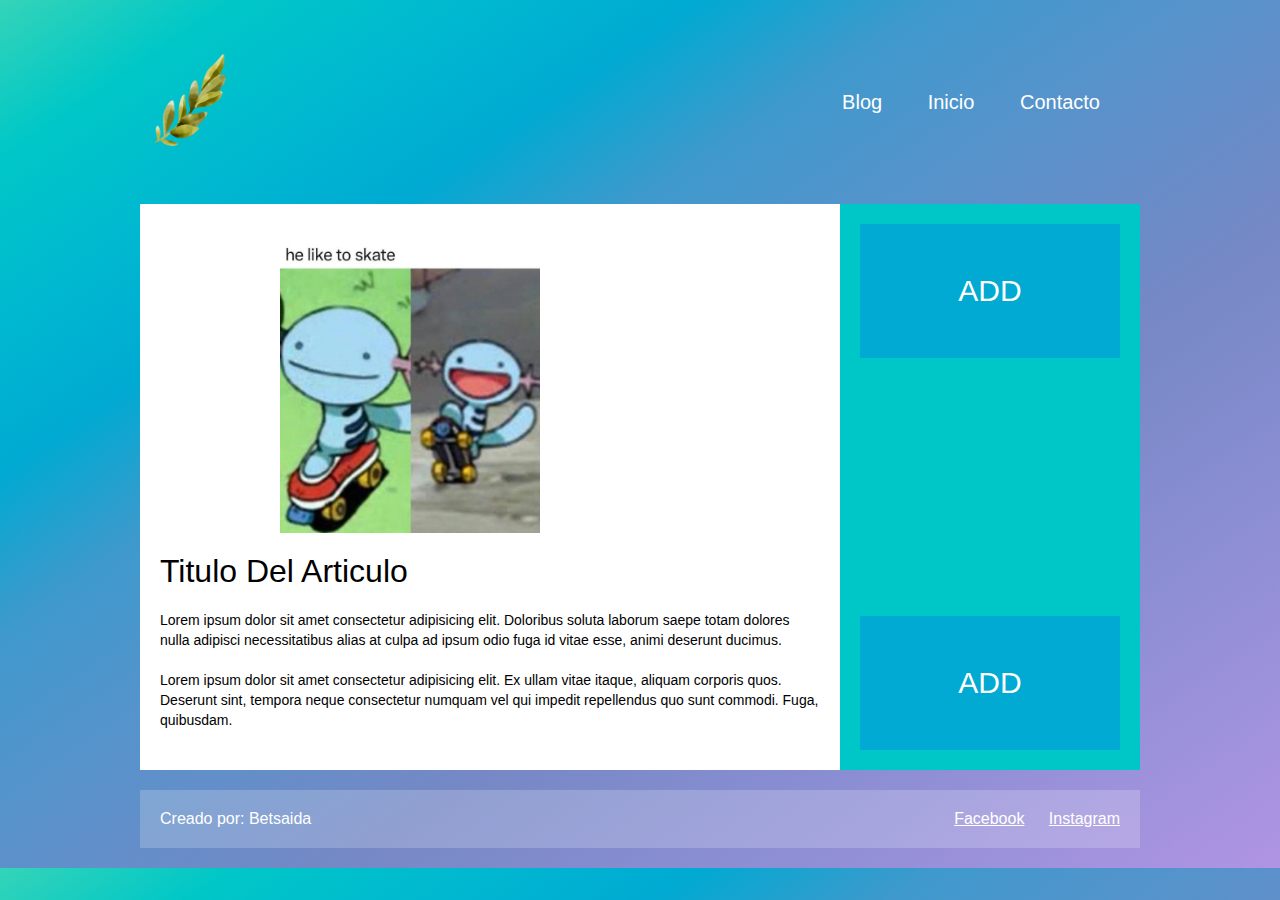
<file: index.html>
<!DOCTYPE html>
<html lang="en">

    <head>
        <meta charset="UTF-8">
        <meta name="viewport" content="width=device-width, initial-scale=1.0">
        <title>Document</title>
        <link rel="stylesheet" href="Index.css">
    </head>

    <body>
        <div class="contenedor">
            <header>
                <div class="contenedor-logo">
                    <img
                        src="178818fe53e9afd5072d0f3f22070931-acuarela-de-elemento-de-rama-de-hojas-de-planta.png"
                        alt
                        width="100"><br>
                </div>
                <nav>
                    <a href="12. Tarea.html">
                        Blog
                    </a>
                    <a href="14, Nose.html">
                        Inicio
                    </a>
                    <a href="13.E.html">
                        Contacto
                    </a>
                </nav>
            </header>
            <div class="main">
                <article>
                <div class="contenedor-imagen">
                    <img src="e02df46d-12b9-428a-b862-5d0c22ebf31f.jpg" width="300px">
                </div>
                <h2>Titulo Del Articulo</h2>
                <p>
                    Lorem ipsum dolor sit amet consectetur adipisicing elit.
                    Doloribus soluta laborum saepe totam dolores nulla
                    adipisci necessitatibus alias at culpa ad ipsum odio fuga id
                    vitae esse, animi deserunt ducimus.
                    <br><br>
                    Lorem ipsum dolor sit amet consectetur adipisicing elit. Ex
                    ullam vitae itaque, aliquam corporis quos. Deserunt
                    sint, tempora neque consectetur numquam vel qui impedit
                    repellendus quo sunt commodi. Fuga, quibusdam.
                </p>
            </article>
            </div>
            <div class="contendor-de-algo">
                <div class="add">
                    <p>ADD</p>
                </div>
                <div class="add">
                    <p>ADD</p>
                </div>
            </div>
            <footer>
                <div class="contendor-final">
                    <p>Creado por: Betsaida</p>
                </div>
                <div class="redes-sociales">
                    <a href="https://es-la.facebook.com/">Facebook</a>
                    <a href="https://www.instagram.com">Instagram</a>
                </div>
            </footer>
        </div>
    </body>

</html>
</file>
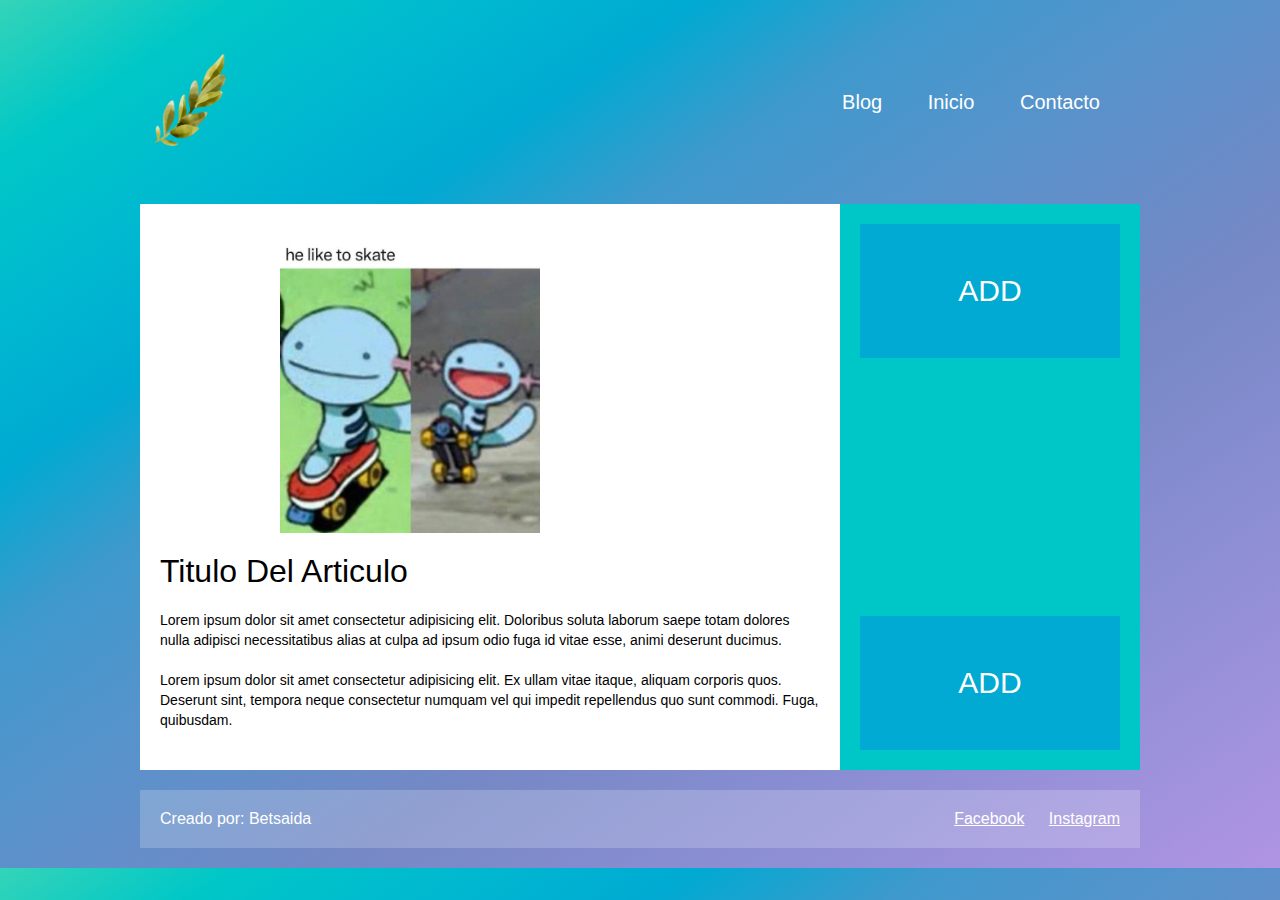
<file: 18.Woosh.html>
<!DOCTYPE html>
<html lang="en">

    <head>
        <meta charset="UTF-8">
        <meta name="viewport" content="width=device-width, initial-scale=1.0">
        <title>Document</title>
        <link rel="stylesheet" href="Index.css">
    </head>

    <body>
        <div class="contenedor">
            <header>
                <div class="contenedor-logo">
                    <img
                        src="178818fe53e9afd5072d0f3f22070931-acuarela-de-elemento-de-rama-de-hojas-de-planta.png"
                        alt
                        width="100"><br>
                </div>
                <nav>
                    <a href="12. Tarea.html">
                        Blog
                    </a>
                    <a href="14, Nose.html">
                        Inicio
                    </a>
                    <a href="13.E.html">
                        Contacto
                    </a>
                </nav>
            </header>
            <div class="main">
                <article>
                <div class="contenedor-imagen">
                    <img src="e02df46d-12b9-428a-b862-5d0c22ebf31f.jpg" width="300px">
                </div>
                <h2>Titulo Del Articulo</h2>
                <p>
                    Lorem ipsum dolor sit amet consectetur adipisicing elit.
                    Doloribus soluta laborum saepe totam dolores nulla
                    adipisci necessitatibus alias at culpa ad ipsum odio fuga id
                    vitae esse, animi deserunt ducimus.
                    <br><br>
                    Lorem ipsum dolor sit amet consectetur adipisicing elit. Ex
                    ullam vitae itaque, aliquam corporis quos. Deserunt
                    sint, tempora neque consectetur numquam vel qui impedit
                    repellendus quo sunt commodi. Fuga, quibusdam.
                </p>
            </article>
            </div>
            <div class="contendor-de-algo">
                <div class="add">
                    <p>ADD</p>
                </div>
                <div class="add">
                    <p>ADD</p>
                </div>
            </div>
            <footer>
                <div class="contendor-final">
                    <p>Creado por: Betsaida</p>
                </div>
                <div class="redes-sociales">
                    <a href="https://es-la.facebook.com/">Facebook</a>
                    <a href="https://www.instagram.com">Instagram</a>
                </div>
            </footer>
        </div>
    </body>

</html>
</file>
<file: Index.css>
*{
    margin: 0;
    padding: 0;
    box-sizing: border-box;
}
body{
    font-family: sans-serif;
    background-image: linear-gradient(to right bottom, #34d4b8, #00c7c7, #00b9d0, #00aad2, #3e99cc, #5394cc, #658ec9, #7688c5, #838cce, #918fd6, #a092dd, #b094e3);
}

.contenedor{
    margin: auto;
    width: 90%;
    max-width: 1000px;
    display: flex;
    flex-direction: row;
    flex-wrap: wrap;
}
header{
    width: 100%;
    padding: 50px 0px;
    display: flex;
    flex-direction: row;
    justify-content: space-between;
    align-items: center;
}

header nav a{
color: white;
text-decoration: none;
margin-right: 40px;
font-size: 20px;
}
header nav a:hover{
    text-decoration: underline;
    color: lime;
}
.main{
    background: #fff;
    padding: 20px;
    width: 70%;
} 

.main article .contenedor-imagen{
margin: 20px;
padding-left: 100px;
}
.main article .contenedor-imagen img{
    width: 50%;
    vertical-align: top;
}
.main article h2{
    margin-bottom: 20px;
    font-weight: normal;
    font-size: 32px;
}

.main article p{
    margin-bottom: 20px;
    font-size: 14px;
    line-height: 20px;
}

.contendor-de-algo{
    width: 30%;
    background: #00c7c7;
    padding: 20px;
    display: flex;
    flex-direction: column;
    flex-wrap: wrap;
    justify-content: space-between;
}

.contendor-de-algo .add{
    font-size: 30px;
    text-align: center;
    color: white;
    padding: 50px 0px;
    background:#00aad2;
}

footer{
    margin: 20px 0px;
    background: rgb(255, 255, 255, .2);
    padding: 20px;
    width: 100%;
    color: white;
    display: flex;
    flex-direction: row;
    flex-wrap: nowrap;
    justify-content: space-between;
}

footer .redes-sociales a{
    color: white;
    text-decoration: underline;
    margin-left: 20px;
}
footer .redes-sociales a:hover{
    text-decoration: none;
    color: lime;
}

@media screen and (max-width:800px) {
    .main{
    width: 100%;

}
.contendor-de-algo{
    width: 100%;
    flex-direction: row;
}
.contendor-de-algo .add{
    width: 30%;
}
}
@media screen and (max-width:600px) {
    header{
        flex-direction: column;
        padding-bottom: 20px;
    }
header nav{
    width: 100%;
    background: rgb(255, 255, 255, .2);
    text-align: center;
    padding: 20px;
}
header nav a{
    margin: 0px 20px;
}
header .logo{
    margin-bottom: 20px;
}
footer{
    flex-direction: column;
    text-align: center;
}
footer .contendor-final{
    order: 2;
}
footer .redes-sociales{
    order: 1;
    margin-bottom: 20px;
}
}
@media screen and (max-width:400px) {
.contendor-de-algo{
    display: none;
}
}
</file>
